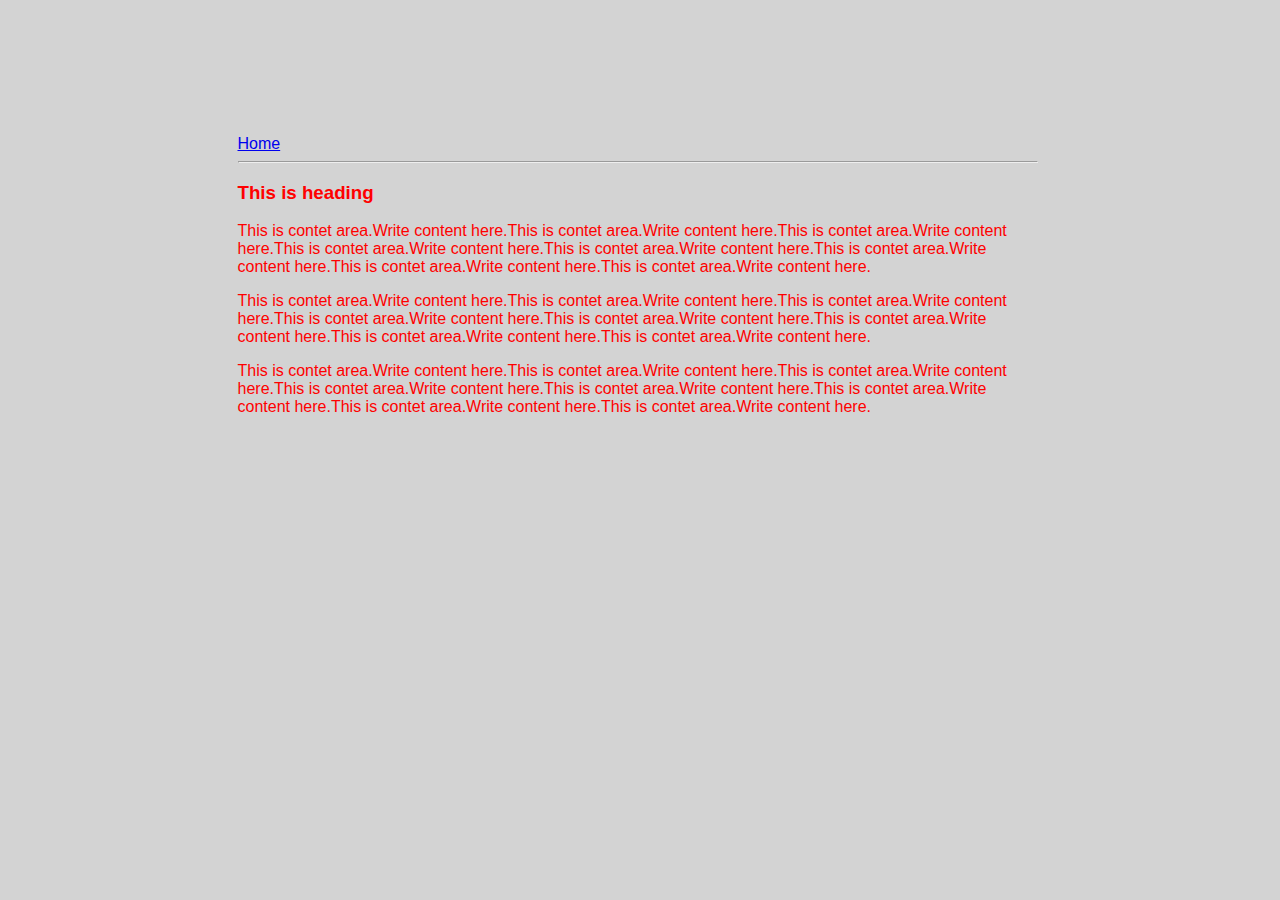
<file: ui/article-one.html>
<html>
        <head>
            <title>
                Article One | Krushna Borkar
            </title>
            <meta name="viewport" content="width-device-width, initial-scale-1"/>
           <link href="/ui/style.css" rel="stylesheet"/>
        </head>
    <body>
        <div class="container">
        <div>
            <a href="#">Home</a>
        </div>
     <hr/>
        <h3>
            This is heading
        </h3>
        <div>
            <p>
                This is contet area.Write content here.This is contet area.Write content here.This is contet area.Write content here.This is contet area.Write content here.This is contet area.Write content here.This is contet area.Write content here.This is contet area.Write content here.This is contet area.Write content here.
            </p>
            
            <p>
                This is contet area.Write content here.This is contet area.Write content here.This is contet area.Write content here.This is contet area.Write content here.This is contet area.Write content here.This is contet area.Write content here.This is contet area.Write content here.This is contet area.Write content here.
            </p>
            
            <p>
                This is contet area.Write content here.This is contet area.Write content here.This is contet area.Write content here.This is contet area.Write content here.This is contet area.Write content here.This is contet area.Write content here.This is contet area.Write content here.This is contet area.Write content here.
            </p>
        </div>
        </div>
        
    </body>    
</html>
</file>
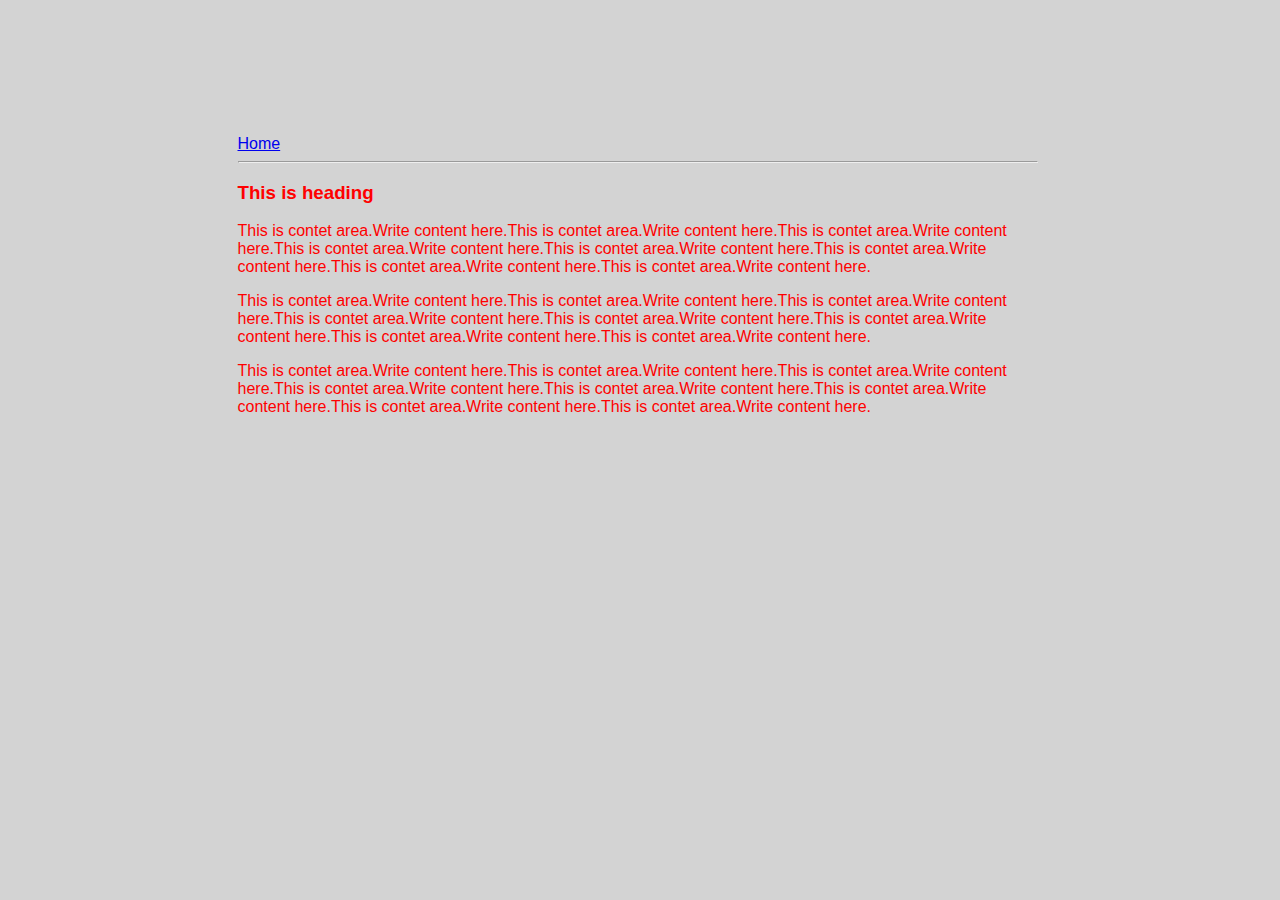
<file: ui/article-three.html>
<html>
        <head>
            <title>
                Article three | Krushna Borkar
            </title>
            <meta name="viewport" content="width-device-width, initial-scale-1"/>
            <link href="/ui/style.css" rel="stylesheet"/>
        </head>
    <body>
        <div class="container">
        <div>
            <a href="#">Home</a>
        </div>
     <hr/>
        <h3>
            This is heading
        </h3>
        <div>
            <p>
                This is contet area.Write content here.This is contet area.Write content here.This is contet area.Write content here.This is contet area.Write content here.This is contet area.Write content here.This is contet area.Write content here.This is contet area.Write content here.This is contet area.Write content here.
            </p>
            
            <p>
                This is contet area.Write content here.This is contet area.Write content here.This is contet area.Write content here.This is contet area.Write content here.This is contet area.Write content here.This is contet area.Write content here.This is contet area.Write content here.This is contet area.Write content here.
            </p>
            
            <p>
                This is contet area.Write content here.This is contet area.Write content here.This is contet area.Write content here.This is contet area.Write content here.This is contet area.Write content here.This is contet area.Write content here.This is contet area.Write content here.This is contet area.Write content here.
            </p>
        </div>
        </div>
        
    </body>    
</html>
</file>
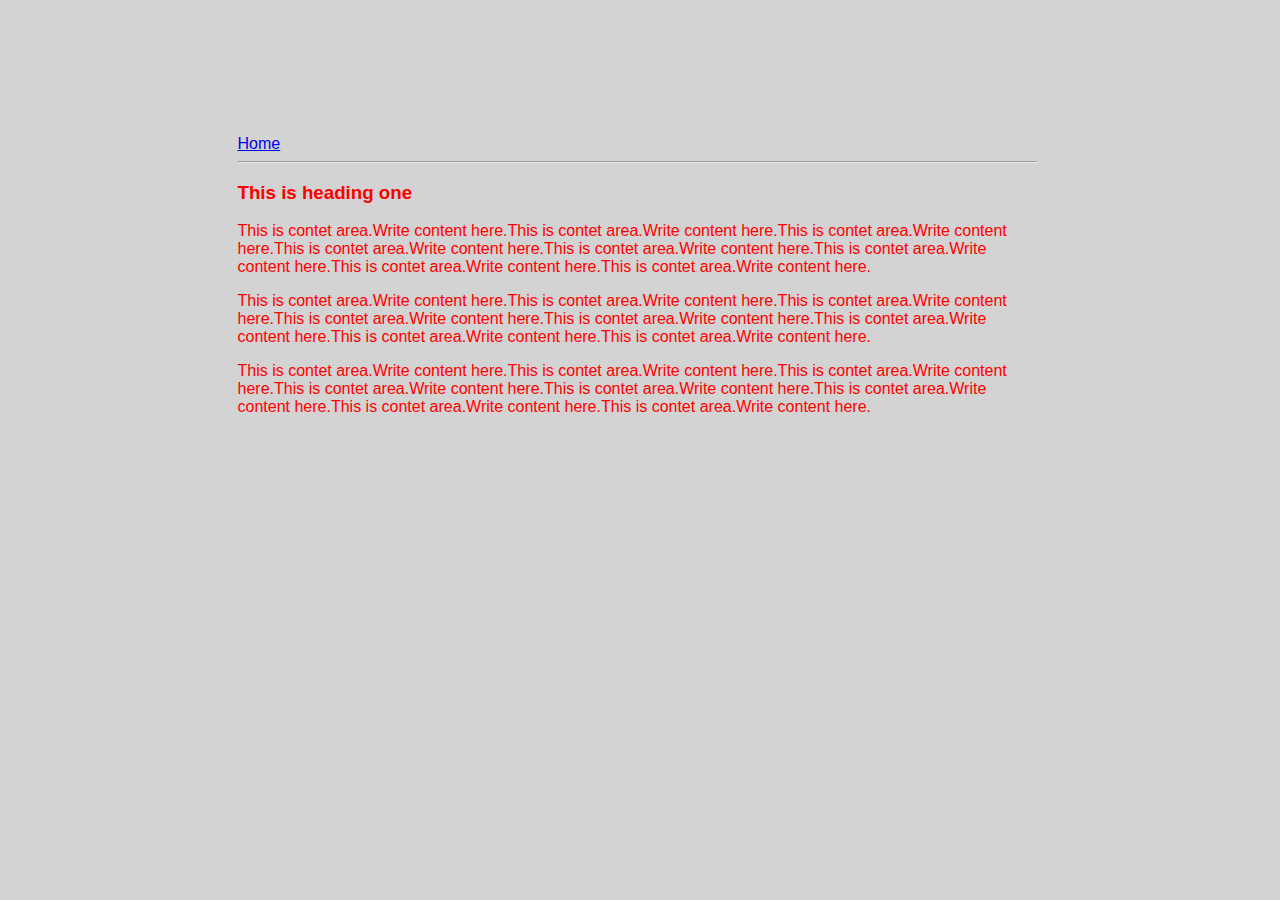
<file: ui/article-two.html>
<html>
        <head>
            <title>
                Article two | Krushna Borkar
            </title>
            <meta name="viewport" content="width-device-width, initial-scale-1"/>
            <link href="/ui/style.css" rel="stylesheet"/>
        </head>
    <body>
        <div class="container">
        <div>
            <a href="#">Home</a>
        </div>
     <hr/>
        <h3>
            This is heading one
        </h3>
        <div>
            <p>
                This is contet area.Write content here.This is contet area.Write content here.This is contet area.Write content here.This is contet area.Write content here.This is contet area.Write content here.This is contet area.Write content here.This is contet area.Write content here.This is contet area.Write content here.
            </p>
            
            <p>
                This is contet area.Write content here.This is contet area.Write content here.This is contet area.Write content here.This is contet area.Write content here.This is contet area.Write content here.This is contet area.Write content here.This is contet area.Write content here.This is contet area.Write content here.
            </p>
            
            <p>
                This is contet area.Write content here.This is contet area.Write content here.This is contet area.Write content here.This is contet area.Write content here.This is contet area.Write content here.This is contet area.Write content here.This is contet area.Write content here.This is contet area.Write content here.
            </p>
        </div>
        </div>
        
    </body>    
</html>
</file>
<file: ui/style.css>
body {
    font-family: sans-serif;
    background-color: lightgrey;
    margin-top: 75px;
}

.center {
    text-align: center;
}

.text-big {
    font-size: 300%;
}

.bold {
    font-weight: bold;
}

.img-medium {
    height: 200px;
}

    .container {
                    max-width: 800px;
                    margin: 0 auto;
                    color: red;
                    font-family: sans-serif;
                    padding-top: 60px;
                    padding-left: 10px;
                    padding-right: 15px;
                        }
</file>
